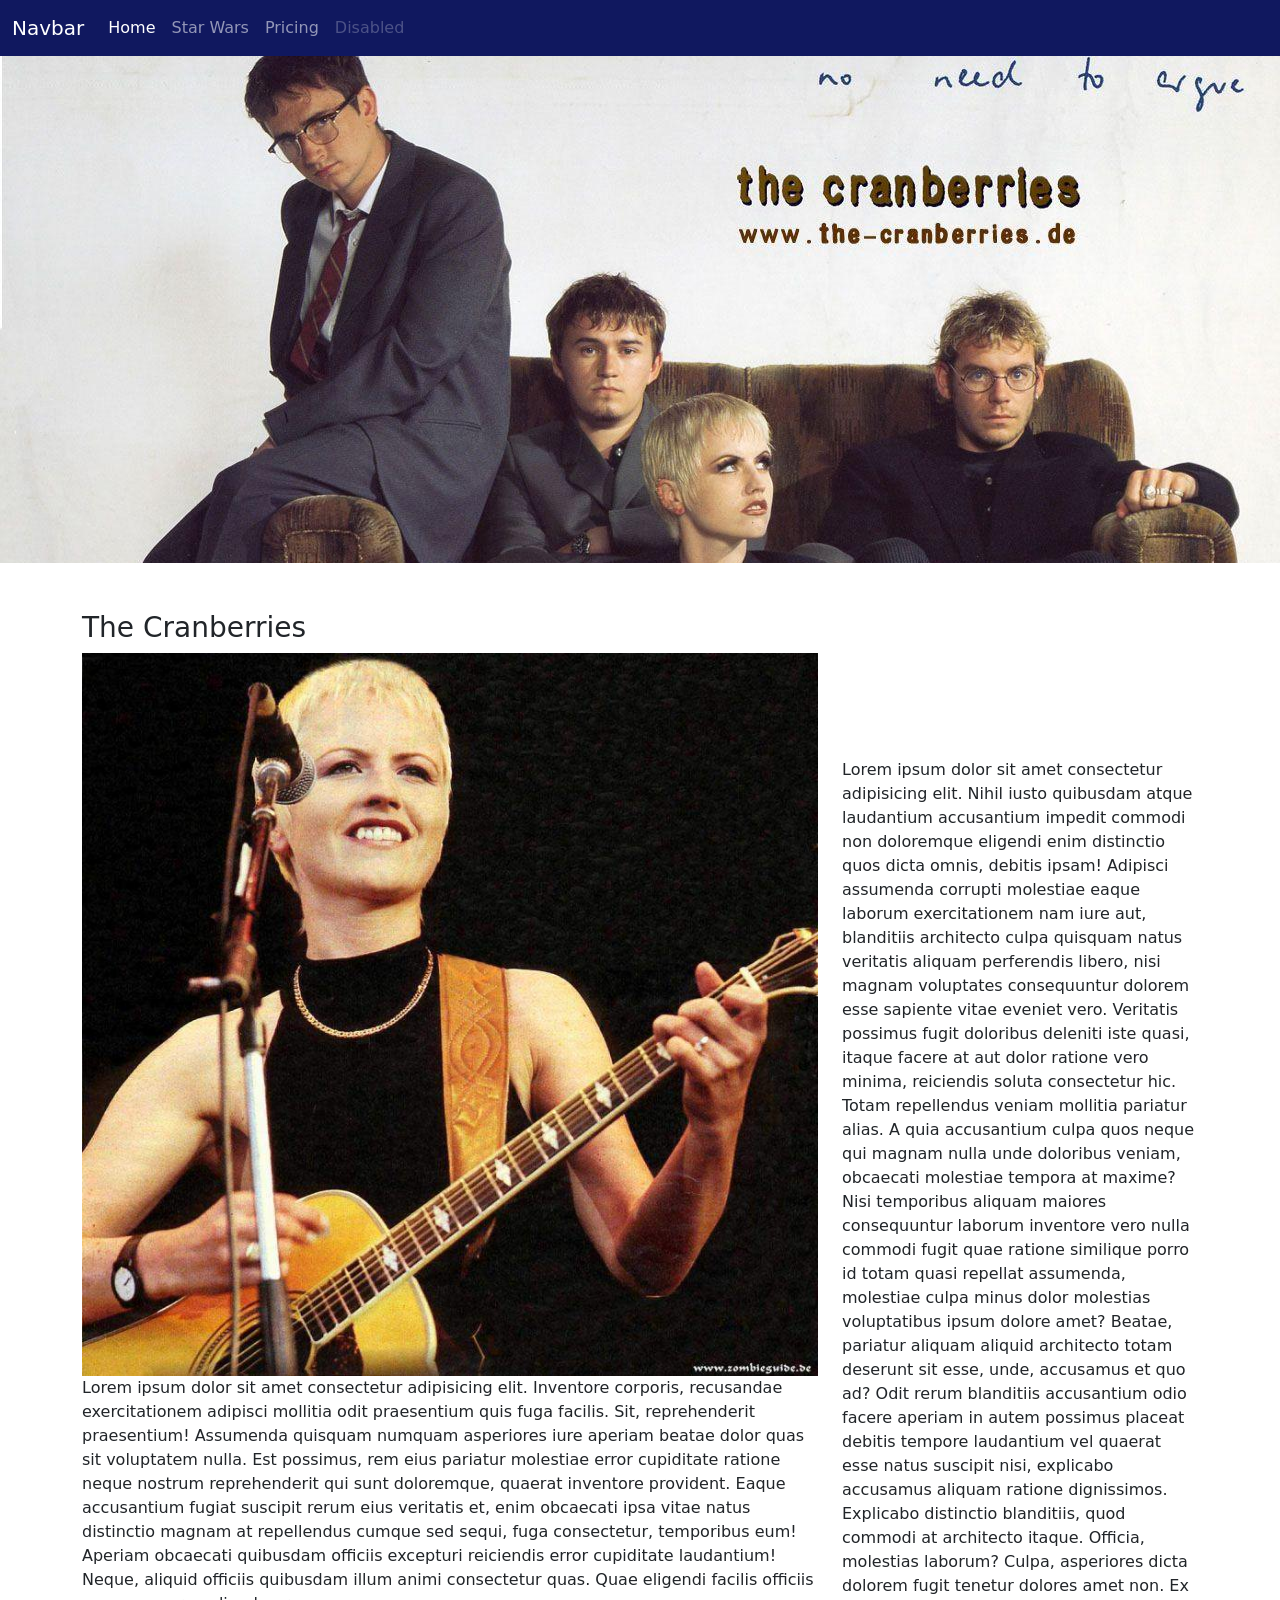
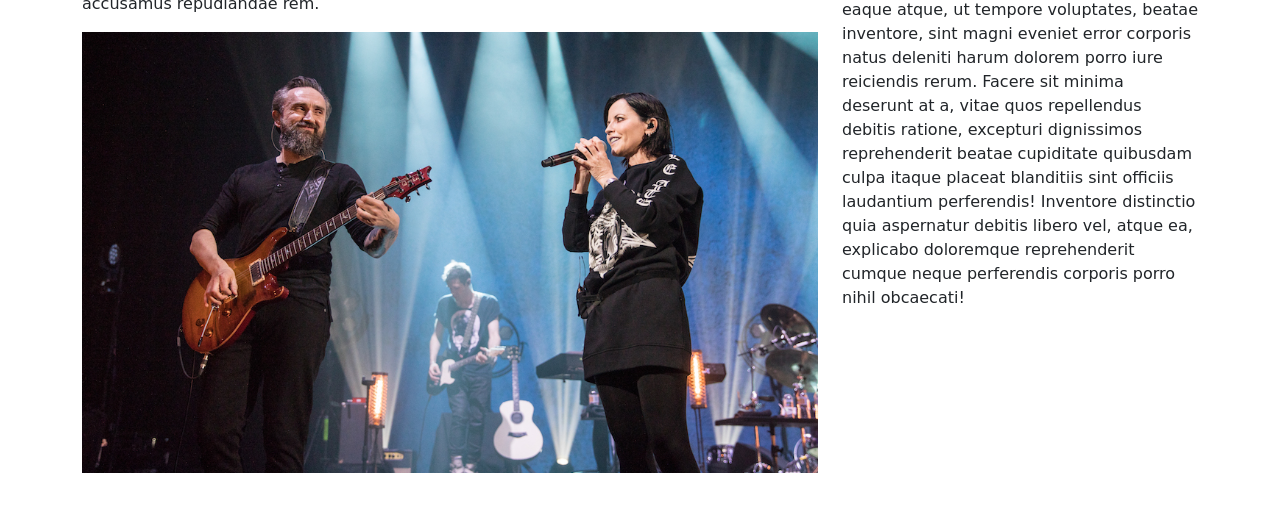
<file: consumo-api-davidvillegas/index.html>
<!DOCTYPE html>
<html lang="en">
  <head>
    <meta charset="UTF-8" />
    <meta http-equiv="X-UA-Compatible" content="IE=edge" />
    <meta name="viewport" content="width=device-width, initial-scale=1.0" />
    <title>Document</title>
    <link
      href="https://cdn.jsdelivr.net/npm/bootstrap@5.3.0-alpha3/dist/css/bootstrap.min.css"
      rel="stylesheet"
      integrity="sha384-KK94CHFLLe+nY2dmCWGMq91rCGa5gtU4mk92HdvYe+M/SXH301p5ILy+dN9+nJOZ"
      crossorigin="anonymous"
    />
    <link rel="stylesheet" href="./assets/styles/estilosHome.css" />
    <link
      rel="stylesheet"
      href="https://cdnjs.cloudflare.com/ajax/libs/animate.css/4.1.1/animate.min.css"
    />
  </head>
  <body>
    <header>
      <nav
        class="navbar navbar-expand-lg menu navbar-dark fixed-top animate__animated animate__backInLeft"
      >
        <div class="container-fluid">
          <a class="navbar-brand" href="#">Navbar</a>
          <button
            class="navbar-toggler"
            type="button"
            data-bs-toggle="collapse"
            data-bs-target="#navbarNav"
            aria-controls="navbarNav"
            aria-expanded="false"
            aria-label="Toggle navigation"
          >
            <span class="navbar-toggler-icon"></span>
          </button>
          <div class="collapse navbar-collapse" id="navbarNav">
            <ul class="navbar-nav">
              <li class="nav-item">
                <a class="nav-link active" aria-current="page" href="#">Home</a>
              </li>
              <li class="nav-item">
                <a class="nav-link" href="starwars.html">Star Wars</a>
              </li>
              <li class="nav-item">
                <a class="nav-link" href="#">Pricing</a>
              </li>
              <li class="nav-item">
                <a class="nav-link disabled">Disabled</a>
              </li>
            </ul>
          </div>
        </div>
      </nav>
    </header>
    <main>
      <section class="banner"></section>
      <section class="my-5">
        <section class="container">
          <section class="row">
            <section class="col-12 col-md-8">
              <h3>The Cranberries</h3>
              <img
                src="./assets/img/concierto1.jpg"
                alt="foto1"
                class="img-fluid w-100"
              />
              <p>
                Lorem ipsum dolor sit amet consectetur adipisicing elit.
                Inventore corporis, recusandae exercitationem adipisci mollitia
                odit praesentium quis fuga facilis. Sit, reprehenderit
                praesentium! Assumenda quisquam numquam asperiores iure aperiam
                beatae dolor quas sit voluptatem nulla. Est possimus, rem eius
                pariatur molestiae error cupiditate ratione neque nostrum
                reprehenderit qui sunt doloremque, quaerat inventore provident.
                Eaque accusantium fugiat suscipit rerum eius veritatis et, enim
                obcaecati ipsa vitae natus distinctio magnam at repellendus
                cumque sed sequi, fuga consectetur, temporibus eum! Aperiam
                obcaecati quibusdam officiis excepturi reiciendis error
                cupiditate laudantium! Neque, aliquid officiis quibusdam illum
                animi consectetur quas. Quae eligendi facilis officiis accusamus
                repudiandae rem.
              </p>
              <img
                src="./assets/img/concierto2.jpg"
                alt=""
                class="img-fluid w-100"
              />
            </section>
            <section class="col-12 col-md-4 align-self-center">
              <p>
                Lorem ipsum dolor sit amet consectetur adipisicing elit. Nihil
                iusto quibusdam atque laudantium accusantium impedit commodi non
                doloremque eligendi enim distinctio quos dicta omnis, debitis
                ipsam! Adipisci assumenda corrupti molestiae eaque laborum
                exercitationem nam iure aut, blanditiis architecto culpa
                quisquam natus veritatis aliquam perferendis libero, nisi magnam
                voluptates consequuntur dolorem esse sapiente vitae eveniet
                vero. Veritatis possimus fugit doloribus deleniti iste quasi,
                itaque facere at aut dolor ratione vero minima, reiciendis
                soluta consectetur hic. Totam repellendus veniam mollitia
                pariatur alias. A quia accusantium culpa quos neque qui magnam
                nulla unde doloribus veniam, obcaecati molestiae tempora at
                maxime? Nisi temporibus aliquam maiores consequuntur laborum
                inventore vero nulla commodi fugit quae ratione similique porro
                id totam quasi repellat assumenda, molestiae culpa minus dolor
                molestias voluptatibus ipsum dolore amet? Beatae, pariatur
                aliquam aliquid architecto totam deserunt sit esse, unde,
                accusamus et quo ad? Odit rerum blanditiis accusantium odio
                facere aperiam in autem possimus placeat debitis tempore
                laudantium vel quaerat esse natus suscipit nisi, explicabo
                accusamus aliquam ratione dignissimos. Explicabo distinctio
                blanditiis, quod commodi at architecto itaque. Officia,
                molestias laborum? Culpa, asperiores dicta dolorem fugit tenetur
                dolores amet non. Ex eaque atque, ut tempore voluptates, beatae
                inventore, sint magni eveniet error corporis natus deleniti
                harum dolorem porro iure reiciendis rerum. Facere sit minima
                deserunt at a, vitae quos repellendus debitis ratione, excepturi
                dignissimos reprehenderit beatae cupiditate quibusdam culpa
                itaque placeat blanditiis sint officiis laudantium perferendis!
                Inventore distinctio quia aspernatur debitis libero vel, atque
                ea, explicabo doloremque reprehenderit cumque neque perferendis
                corporis porro nihil obcaecati!
              </p>
            </section>
          </section>
        </section>

        <section>
          <section class="row row-cols-1 row-cols-md-5" id="fila"></section>
        </section>
      </section>
    </main>
    <footer></footer>

    <script
      src="https://cdn.jsdelivr.net/npm/bootstrap@5.3.0-alpha3/dist/js/bootstrap.bundle.min.js"
      integrity="sha384-ENjdO4Dr2bkBIFxQpeoTz1HIcje39Wm4jDKdf19U8gI4ddQ3GYNS7NTKfAdVQSZe"
      crossorigin="anonymous"
    ></script>
    <script src="./src/controlador.js" type="module"></script>
  </body>
</html>
</file>
<file: consumo-api-davidvillegas/assets/styles/estilosHome.css>
.banner{
    background-image: url("../img/banner.jpg");
    background-position: top center;
    background-size: cover;
    background-attachment: fixed;
    padding: 22%;
}

.menu{
    background-color: #10185F;
}
</file>
